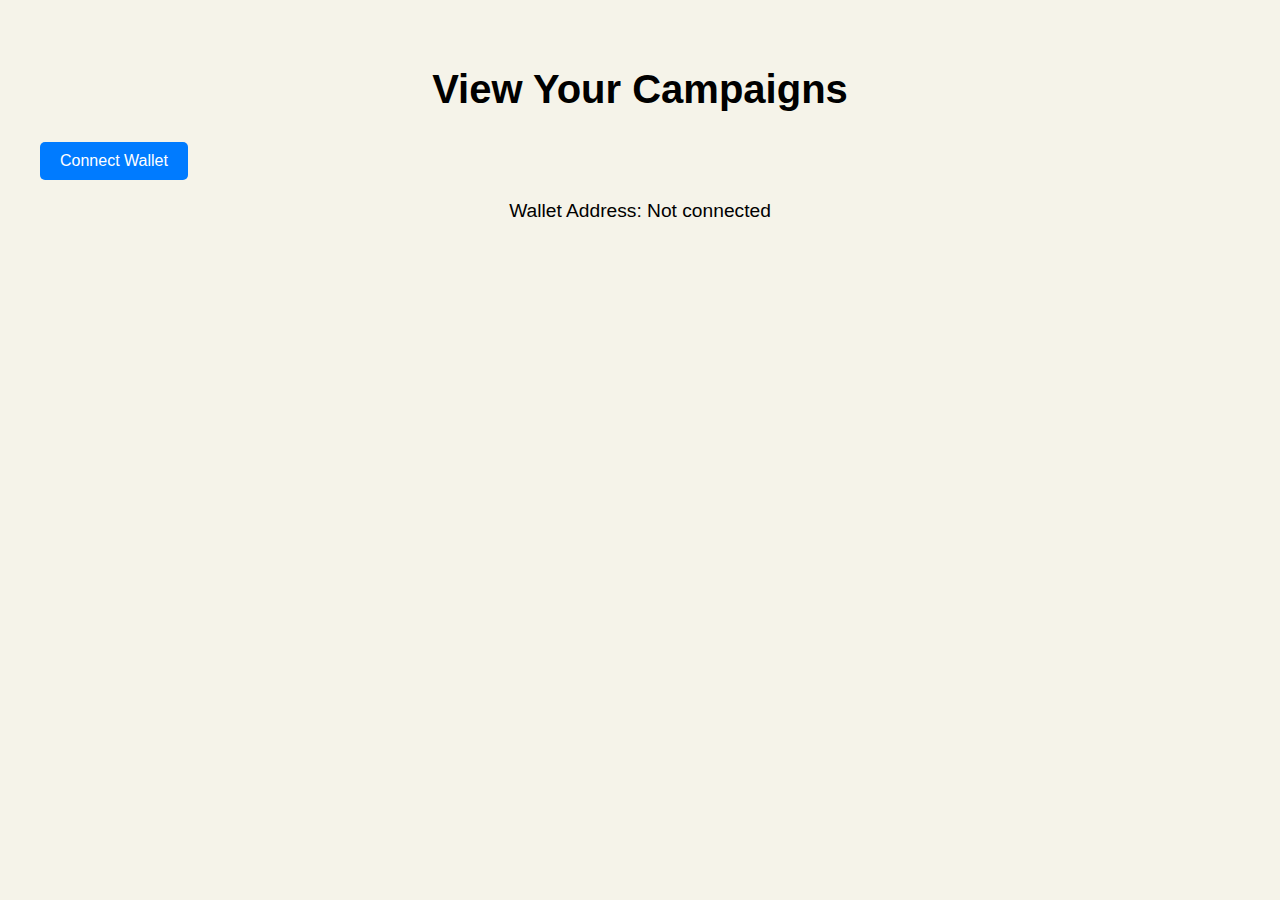
<file: public/view_campaigns.html>
<!DOCTYPE html>
<html lang="en">
<head>
    <meta charset="UTF-8">
    <meta name="viewport" content="width=device-width, initial-scale=1.0">
    <link href="css/view_campaigns.css" rel="stylesheet">
    <title>View Campaigns</title>
</head>
<body>
    <div class="container">
        <h1 class="heading">View Your Campaigns</h1>
        
        <button id="connect-wallet" class="connect-button">Connect Wallet</button>
        <p id="wallet-address" class="wallet-info">Wallet Address: Not connected</p>

        <div class="campaign-container">
            <!-- Campaigns will be dynamically loaded here -->
        </div>
    </div>
    <!-- Contribution Popup -->
<div class="popup" style="display:none;">
    <div class="popup-content">
        <h2>Contribute to Campaign</h2>
        <input type="number" id="contribution-amount" placeholder="Enter amount in Aptos" required>
        <button id="confirm-contribution">Confirm Contribution</button>
        <button onclick="document.querySelector('.popup').style.display='none';">Cancel</button>
    </div>
</div>


    <script src="js/view_campaigns.js"></script>
</body>
</html>
</file>
<file: public/css/view_campaigns.css>
/* view_campaigns.css */

/* Basic CSS for the View Campaigns page */
body {
    font-family: 'Poppins', sans-serif;
    background-color: #f5f3e9; /* Light beige background */
    margin: 0;
    padding: 20px;
}

.container {
    max-width: 1200px;
    margin: 0 auto;
    padding: 20px;
}

.heading {
    font-family: 'League Spartan', sans-serif;
    font-size: 2.5rem;
    font-weight: bold;
    text-align: center;
    margin-bottom: 30px;
}

.connect-button {
    display: inline-block;
    background-color: #007bff;
    color: #fff;
    padding: 10px 20px;
    font-size: 16px;
    border: none;
    cursor: pointer;
    border-radius: 5px;
    margin-bottom: 20px;
}

.connect-button:hover {
    background-color: #0056b3;
}

.wallet-info {
    text-align: center;
    font-size: 1.2rem;
    margin-bottom: 20px;
}

/* Campaign Tiles */
.campaign-container {
    display: grid;
    grid-template-columns: repeat(auto-fill, minmax(300px, 1fr));
    gap: 20px; /* Space between tiles */
}
/* Campaign card common styling */
.campaign-card {
    padding: 15px;
    margin: 10px;
    border-radius: 8px;
    border: 1px solid #ddd;
}

/* Most recent (active) campaign style */
.recent-campaign {
    background-color: #d4edda; /* Light green background */
    border-color: #c3e6cb;
}

/* Expired campaigns style */
.expired-campaign {
    background-color: #f8d7da; /* Light red background */
    border-color: #f5c6cb;
}

/* Button styling for contribution */
.button {
    background-color: #28a745;
    color: white;
    padding: 10px 20px;
    border: none;
    cursor: pointer;
    border-radius: 5px;
}

.button:hover {
    background-color: #218838;
}

.campaign-card {
    background-color: #ffffff;
    border-radius: 8px;
    box-shadow: 0 2px 10px rgba(0, 0, 0, 0.1);
    padding: 20px;
    transition: transform 0.2s;
}

.campaign-card:hover {
    transform: scale(1.05); /* Slight zoom effect on hover */
}

.campaign-card h3 {
    font-family: 'League Spartan', sans-serif;
    font-weight: bold;
    font-size: 1.5rem;
    margin-bottom: 10px;
}

.campaign-card p {
    font-size: 1rem;
    color: #555;
}

.button {
    background-color: #28a745; /* Green button */
    color: #fff;
    padding: 10px 20px;
    border: none;
    border-radius: 5px;
    cursor: pointer;
    text-align: center;
    display: inline-block;
    margin-top: 10px; /* Space above button */
    transition: background-color 0.3s ease-in-out;
}

.button:hover {
    background-color: #218838; /* Darker green on hover */
}

/* Popup Styles */
.popup {
    display: none; /* Hidden by default */
    position: fixed;
    left: 0;
    top: 0;
    width: 100%;
    height: 100%;
    background-color: rgba(0, 0, 0, 0.7);
    justify-content: center;
    align-items: center;
    z-index: 1000; /* On top of everything */
}

.popup-content {
    background-color: #ffffff;
    border-radius: 8px;
    padding: 20px;
    width: 400px;
    text-align: center;
}

.popup-content h2 {
    margin-bottom: 15px;
}

.popup-content input {
    width: 100%;
    padding: 10px;
    margin-bottom: 10px;
    border: 1px solid #ccc;
    border-radius: 4px;
}

.popup-content button {
    background-color: #007bff;
    color: #fff;
    padding: 10px 15px;
    border: none;
    border-radius: 5px;
    cursor: pointer;
}

.popup-content button:hover {
    background-color: #0056b3;
}
</file>
